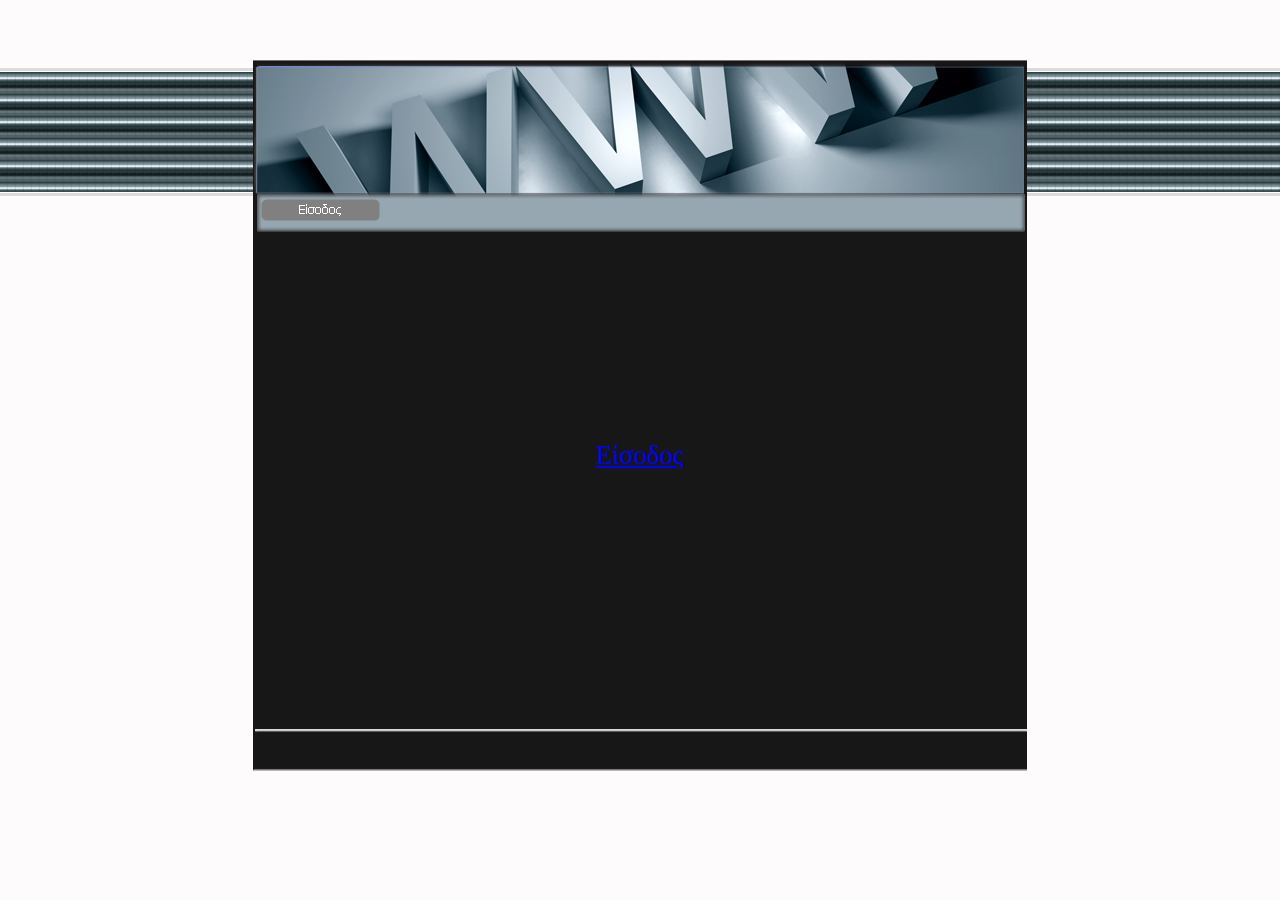
<file: index.html>
<!DOCTYPE html><!-- HTML5 -->
<html lang="gr" dir="ltr">
	<head>
		<meta charset="utf-8" />
		<!--[if IE]><meta http-equiv="ImageToolbar" content="False" /><![endif]-->
		<meta name="generator" content="Incomedia WebSite X5 Evolution 9.1.12.1975 - www.websitex5.com" />
		<link rel="stylesheet" type="text/css" href="style/reset.css" media="screen,print" />
		<link rel="stylesheet" type="text/css" href="style/print.css" media="print" />
		<link rel="stylesheet" type="text/css" href="style/style.css" media="screen,print" />
		<link rel="stylesheet" type="text/css" href="style/template.css" media="screen" />
		<link rel="stylesheet" type="text/css" href="style/menu.css" media="screen" />
		<!--[if lte IE 7]><link rel="stylesheet" type="text/css" href="style/ie.css" media="screen" /><![endif]-->
		<script type="text/javascript" src="res/swfobject.js"></script>
		<script type="text/javascript" src="res/jquery.js?1975"></script>
		<script type="text/javascript" src="res/x5engine.js?1975"></script>
		<script type="text/javascript" src="res/x5cartengine.js?1975"></script>
		<script type="text/javascript" src="res/l10n.js?1975_637229768775218962"></script>
		<script type="text/javascript" src="res/x5settings.js?1975_637229768775218962"></script>
		
		
		<title>axilleas</title>
		<link rel="stylesheet" type="text/css" href="pcss/index.css" media="screen" />
		
	</head>
	<body>
		<div id="imPage">
			<div id="imHeader">
				<h1 class="imHidden">axilleas</h1>
				
			</div>
			<a class="imHidden" href="#imGoToCont" title="Μετάβαση στο κύριο μενού">Μετάβαση στο περιεχόμενο</a>
			<a id="imGoToMenu"></a><p class="imHidden">Κύριο Μενού</p>
			<div id="imMnMn" class="auto">
				<ul class="auto">
					<li id="imMnMnNode0" class="imMnMnCurrent">
						<a href="index.html">
							<span class="imMnMnFirstBg">
								<span class="imMnMnTxt"><span class="imMnMnImg"></span>Είσοδος</span>
							</span>
						</a>
					</li>
				</ul><script type="text/javascript">x5engine.imQueue.push_init("x5engine.utils.imPreloadImages(['menu/index_h.png','res/imLoad.gif','res/imClose.png'])",false);</script>
				
			</div>
			<div id="imContentGraphics"></div>
			<div id="imContent">
				<a id="imGoToCont"></a>
				<div style="float: left;">
					<div id="imCell_1" class="imGrid[0, 1]"><div id="imCellStyleGraphics_1"></div><div id="imCellStyle_1"><div id="imTextObject_1" style="text-align: left;"><p style="text-align: left;"><span class="ff0 cf3 fs40"><br /><br /><br /><br /><br /><br /></span></p><p style="text-align: center;"><span class="ff1 cf3 fs40"><a href="http://axilleass99.blogspot.com/" onmouseover="x5engine.imTip.Show(this, {text: 'axilleas.tk', width: 180});" class="imCssLink">Είσοδος</a></span><span class="fs18 cf0 ff0"><br /></span></p></div></div></div>
				</div>
				<div id="imFooPad" style="height: 237px; float: left;">&nbsp;</div><div id="imBtMn"><a href="index.html">Είσοδος</a> | <a href="imsitemap.html">Γενικό πλάνο του δικτυακού τόπου</a></div>
				<div class="imClear"></div>
			</div>
		</div>
		<div id="imFooterBg">
			<div id="imFooter">
				
			</div>
		</div>
		<span class="imHidden"><a href="#imGoToCont" title="Ξαναδιαβάστε αυτή τη σελίδα">Επιστροφή στο περιεχόμενο</a> | <a href="#imGoToMenu" title="Ξαναδιαβάστε αυτό τον δικτυακό τόπο">Επιστροφή στο κύριο μενού</a></span>
		
	</body>
</html>
</file>
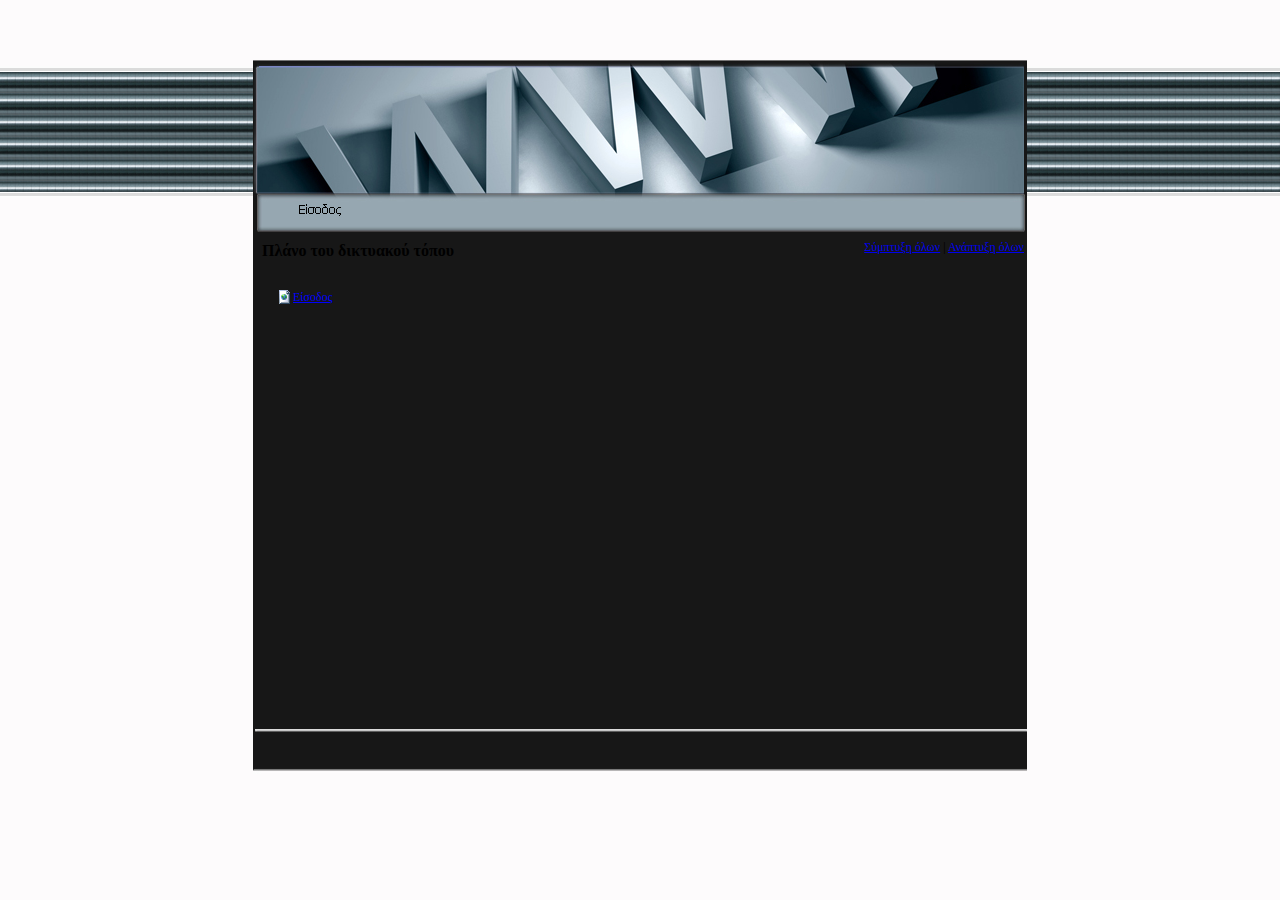
<file: imsitemap.html>
<!DOCTYPE html><!-- HTML5 -->
<html lang="gr" dir="ltr">
	<head>
		<meta charset="utf-8" />
		<!--[if IE]><meta http-equiv="ImageToolbar" content="False" /><![endif]-->
		<meta name="generator" content="Incomedia WebSite X5 Evolution 9.1.12.1975 - www.websitex5.com" />
		<link rel="stylesheet" type="text/css" href="style/reset.css" media="screen,print" />
		<link rel="stylesheet" type="text/css" href="style/print.css" media="print" />
		<link rel="stylesheet" type="text/css" href="style/style.css" media="screen,print" />
		<link rel="stylesheet" type="text/css" href="style/template.css" media="screen" />
		<link rel="stylesheet" type="text/css" href="style/menu.css" media="screen" />
		<!--[if lte IE 7]><link rel="stylesheet" type="text/css" href="style/ie.css" media="screen" /><![endif]-->
		<script type="text/javascript" src="res/swfobject.js"></script>
		<script type="text/javascript" src="res/jquery.js?1975"></script>
		<script type="text/javascript" src="res/x5engine.js?1975"></script>
		<script type="text/javascript" src="res/x5cartengine.js?1975"></script>
		<script type="text/javascript" src="res/l10n.js?1975_637229768775548980"></script>
		<script type="text/javascript" src="res/x5settings.js?1975_637229768775548980"></script>
		
		
		<title>Γενικό πλάνο του δικτυακού τόπου - axilleas</title>
		<!-- CSS -->
		
	</head>
	<body>
		<div id="imPage">
			<div id="imHeader">
				<h1 class="imHidden">axilleas</h1>
				
			</div>
			<a class="imHidden" href="#imGoToCont" title="Μετάβαση στο κύριο μενού">Μετάβαση στο περιεχόμενο</a>
			<a id="imGoToMenu"></a><p class="imHidden">Κύριο Μενού</p>
			<div id="imMnMn" class="auto">
				<ul class="auto">
					<li id="imMnMnNode0">
						<a href="index.html">
							<span class="imMnMnFirstBg">
								<span class="imMnMnTxt"><span class="imMnMnImg"></span>Είσοδος</span>
							</span>
						</a>
					</li>
				</ul><script type="text/javascript">x5engine.imQueue.push_init("x5engine.utils.imPreloadImages(['menu/index_h.png','res/imLoad.gif','res/imClose.png'])",false);</script>
				
			</div>
			<div id="imContentGraphics"></div>
			<div id="imContent">
				<a id="imGoToCont"></a>
				<div style="text-align: right; float: right; width: 40%; margin-top: 5px;"><a style="cursor: pointer;" href="#" onclick="return x5engine.imSiteMap.foldAll()">Σύμπτυξη όλων</a> | <a style="cursor: pointer;" href="#" onclick="return x5engine.imSiteMap.unfoldAll()">Ανάπτυξη όλων</a></div><h2 id="imPgTitle" class="imTitleMargin" style="margin-bottom: 20px; width: 50%; clear: none;">Πλάνο του δικτυακού τόπου</h2>
<ul class="imSiteMap">
	<li><img src="res/impage.gif" /><a class="imCssLink" href="index.html">Είσοδος</a></li>
</ul>
<script>x5engine.imQueue.push_init("x5engine.imSiteMap.setup()");</script>
				<div class="imClear"></div>
			</div>
		</div>
		<div id="imFooterBg">
			<div id="imFooter">
				
			</div>
		</div>
		<span class="imHidden"><a href="#imGoToCont" title="Ξαναδιαβάστε αυτή τη σελίδα">Επιστροφή στο περιεχόμενο</a> | <a href="#imGoToMenu" title="Ξαναδιαβάστε αυτό τον δικτυακό τόπο">Επιστροφή στο κύριο μενού</a></span>
		
	</body>
</html>
</file>
<file: style/print.css>
.imHidden {display: none;}
.imBgStretcher {display: none;}
#imHeader {display: none;}
#imMnMn {display: none;}
#imPgMn {display: none;}
#imFooPad {display: none;}
#imBtMn {display: none;}
#imFooterBg {display: none;}
#imContent { height: auto !important; }
</file>
<file: style/style.css>
.imClear{visibility:hidden;clear:both;border:0;margin:0;padding:0;}
.imHidden{display:none;}
.imCaptFrame{vertical-align:middle;}
.imAlertMsg{padding:10px;font:10pt "Trebuchet MS";text-align:center;color:#000;background-color:#fff;border:1px solid;}
h2#imPgTitle, h2#imPgTitle a{padding-top:2px;padding-bottom:2px;margin:5px 0;font:normal normal bold 12.0pt Tahoma;color:#000000;background-color:transparent;text-align:left;text-decoration:none;}
h2#imPgTitle.imTitleMargin{margin-left:6px;margin-right:6px;}
.imBreadcrumb, #imBreadcrumb{display:none;}
.imBreadcrumb, .imBreadcrumb a, #imBreadcrumb, #imBreadcrumb a{padding-top:2px;padding-bottom:2px;font:normal normal normal 7.0pt Tahoma;color:#A9A9A9;background-color:transparent;text-align:left;text-decoration:none;}
#imContent .imBreadcrumb a, #imContent .imBreadcrumb a:link, #imContent .imBReadcrumb a:hover, #imContent .imBreadcrumb a:visited, #imContent .imBreadcrumb a:active{color:#A9A9A9;}
#imContent{font:normal normal normal 9.0pt Tahoma;color:#000000;background-color:transparent;text-align:left;text-decoration:none;;}
#imContent a.imCssLink:link, #imContent .imCssLink{background-color:transparent;color:#0000FF;text-decoration:underline;}
#imContent a.imCssLink:visited{background-color:transparent;color:#EE82EE;text-decoration:underline;}
#imContent a.imCssLink:hover, #imContent a.imCssLink:active, #imContent .imCssLink:hover, #imContent .imCssLink:active{background-color:transparent;color:#0000FF;text-decoration:underline;}
#imContent a.imAbbr:link{background-color:transparent;color:#0000FF;border-bottom:1px dotted #0000FF;text-decoration:none;}
#imContent a.imAbbr:visited{background-color:transparent;color:#EE82EE;border-bottom:1px dotted #EE82EE;text-decoration:none;}
#imContent a.imAbbr:hover, #imContent a.imAbbr:active{background-color:transparent;color:#0000FF;border-bottom:1px dotted #0000FF;text-decoration:none;}
#imBtMn{display:none;}
div#imSB{z-index:10300;position:fixed;width:100px;height:100px;display:block;background-color:#FFFFFF;background-position:center;background-repeat:no-repeat;border:1px solid #000000;}
#imSBBG{z-index:10290;}
div#imSB div#imSBmedia{overflow:hidden;text-align:center;position:relative;margin-left:auto;margin-right:auto;}
div#imDes{padding:5px 0 0 0;text-align:left;font:normal normal normal 9.0pt Tahoma;color:#000000;background-color:#FFFFFF;text-align:left;text-decoration:none;}
div#imClose{position:absolute;top:-13px;right:-13px;cursor:pointer;}
div#imClose img{width:20px;}
div#imNext,div#imPrev{position:absolute;width:35px;background-color:#FFFFFF;line-height:30px;cursor:pointer;font:bold 30px Trebuchet MS;text-align:center;color:#000000;background-repeat:no-repeat;background-position:center;}
.imTip{z-index:100201;background-color:#FFFFFF;border:1px solid #000000;font:normal normal normal 9.0pt Tahoma;color:#000000;background-color:#FFFFFF;text-align:center;text-decoration:none;margin:0 auto;padding:10px;position:absolute;}
.imTipArrowBorder{border-color:#000000;border-style:solid;border-width:10px;height:0;width:0;position:absolute;}
.imTipArrow{border-color:#FFFFFF;border-style:solid;border-width:10px;height:0;width:0;position:absolute;}
.imReverseArrow{border-color:transparent transparent #000000 transparent;border-style:solid;border-width:10px;height:0;width:0;position:absolute;top:-20px;left:30px;}
.imTip img{margin-bottom:6px;}
#imDatePicker{position:absolute;width:230px;padding:5px;background-color:white;font-family:Arial;border:1px solid #888;}
#imDatePicker table{border-collapse:collapse;margin-left:auto;margin-right:auto;}
#imDatePicker #imDPHead{padding:10px;line-height:20px;height:20px;display:block;text-align:center;border:1px solid #aaaaaa;background-color:#c1cbd5;}
#imDatePicker #imDPMonth{text-align:center;padding:3px 30px 3px 30px;font-size:12px;font-weight:bold;}
#imDatePicker .day{background-color:#fff;text-align:center;border:1px solid #aaa;vertical-align:middle;width:30px;height:20px;font-size:10px;cursor:pointer;}
#imDatePicker .selDay{background-color:rgb(255,240,128);}
#imDatePicker .day:hover{background:#fff;}
#imDatePicker td.imDPhead{cursor:default;font-size:12px;text-align:center;height:25px;vertical-align:middle;}
#imDatePicker #imDPleft, #imDatePicker #imDPright{display:inline;cursor:pointer;font-weight:bold;}
#imGuiPopUp{padding:10px;position:fixed;background-color:#FFFFFF;border:1px solid #000000;font:normal normal normal 9.0pt Tahoma;color:#000000;background-color:#FFFFFF;text-align:left;text-decoration:none;;}
.imGuiButton{margin-top:20px;margin-left:auto;margin-right:auto;text-align:center;width:80px;cursor:pointer;background-color:#444;color:white;padding:5px;font-size:14px;font-family:Arial;}
#imGuiPopUpBg{position:fixed;top:0px;left:0px;background-color:#000000;}
.imHTMLObject{line-height:20px;}
#imWebSiteX5Adv{position:absolute;top:0;right:0;z-index:1500;overflow:hidden;}
#imWebSiteX5AdvObj{position:relative;}
#imLogin{width:250px;margin:0 auto;}
#imLogin .imLoginBlock{margin-bottom:10px;}
#imLogin #imUname, #imLogin #imPwd{width:100%;border:1px solid black;background-color:white;}
#imLoginDescription{margin:0 5px 20px 5px;}
#imLoginError{color:red;}
#welcome-flags{margin:0 auto;text-align:center;}
#welcome-flags div{display:inline;margin:10px;}
#imCartContainer{text-align:left;padding:0 0 30px 0;}
#imCartContainer p{margin:30px 8px 15px 8px;}
#imCartProductsTable{width:90%;margin:0 auto;}
#imCartShippingsTable, #imCartPaymentsTable{margin-left:5%;width:70%;}
#imCartProductsTable, #imCartShippingsTable, #imCartPaymentsTable{border-collapse:collapse;}
#imCartProductsTable caption, #imCartShippingsTable caption, #imCartPaymentsTable caption{font-weight:bold;text-align:left;padding:0 0 5px 5px;}
#imCartTotalPriceCont{display:inline;padding:5px;margin-top:20px;margin-right:5%;float:right;font-weight:bold;color:#FFFFFF;background-color:#808080;border:1px solid #808080;}
#currencyConvResult{display:inline;margin-left:5px;}
#imCartProductsTable td.imCartHeader, #imCartProductsTable .imCartHeader td, #imCartShippingsTable .imCartHeader td, #imCartPaymentsTable .imCartHeader td, #imCartButtonBack, #imCartButtonNext, #imCartUserFormSubmit, #imCartButtonEmpty{background-color:#808080;color:#FFFFFF;}
#imCartButtonBack, #imCartButtonEmpty, #imCartButtonNext, #imCartUserFormSubmit{font-family:Tahoma;font-size:9.000pt;font-weight:normal;font-style:normal;border:1px solid #808080;cursor:pointer;}
#imCartProductsTable td, #imCartShippingsTable td, #imCartPaymentsTable td{background-color:#FFFFFF;color:#000000;padding:5px;border:1px solid #808080;}
#imCartProductsTable td.nostyle, #imCartShippingsTable td.nostyle, #imCartPaymentsTable td.nostyle{background-color:transparent;color:#000000;padding:5px;border:none;}
#imCartProductsTable td input, #imCartShippingsTable td input, #imCartPaymentsTable td input{height:13px;}
.imCartLabel span{line-height:22px;display:inline-block;width:40%;text-align:right;margin-right:10px;}
.imCartLabelLeft span{line-height:22px;display:inline-block;width:100%;text-align:left;margin-right:10px;}
.imCartInput{background-color:#FFFFFF;font:normal normal normal 9.0pt Tahoma;color:#000000;text-align:left;text-decoration:none;padding:2px;width:30%;border:1px solid #808080;}
#imCartAgreementText{margin-top:15px;background-color:transparent;width:50%;margin:0 auto;}
#imCartAgreementText_div{font:normal normal normal 9.0pt Tahoma;color:#000000;text-align:left;text-decoration:none;width:100%;text-align:left;border:none;padding:2px;}
#imCartAcceptContainer{width:100%;text-align:right;}
#imCartAcceptContainer *{float:left;}
.valDisclaimer{background-color:transparent;}
.imCartFormRow{margin:3px;}
#imCartOrderNumber{width:250px;padding:10px;font-weight:bold;margin:10px auto;text-align:center;background-color:#808080;color:#FFFFFF;border:1px solid #808080;}
#imSearchSideBar{width:14%;padding:20px 0;}
#imSearchContent{width:85%;padding:20px 0;}
.imSLabel{padding:10px 0;}
#imSearchSideBar ul{border:0px solid #A9A9A9;}
#imSearchSideBar li{display:block;margin-bottom:0px;background-color:transparent;width:100%;border-bottom:1px solid #A9A9A9;}
#imSearchSideBar li.imPgMnFirst{border:none;}
#imSearchSideBar .imScMnTxt{display:block;padding:6px 3px;text-decoration:none;font:normal normal 9.000pt Tahoma;color:#000000;}
#imSearchSideBar li:hover{background-color:#808080;cursor:pointer;}
#imSearchSideBar li:hover a, #imSearchSideBar li:hover .imScMnTxt{cursor:pointer;text-decoration:none;color:#FFFFFF;font-style:normal;font-weight:normal;}
.imScMnTxt a{display:block;width:100%;}
#imSearchSideBar li.imPgMnSeparator a, #imSearchSideBar li.imPgMnSeparator .imScMnTxt, #imSearchSideBar li:hover.imPgMnSeparator a, #imSearchSideBar li.imPgMnSeparator .imScMnTxt{cursor:auto;background-color:transparent;text-decoration:none;color:#000000;font-style:normal;font-weight:bold;}
#imSearchSideBar li:hover.imPgMnSeparator{cursor:auto;background-color:transparent;}
#imSearchSideBar ul a, #imSearchSideBar ul a:hover, #imSearchSideBar ul a:visited{font:inherit;color:inherit;text-align:inherit;text-decoration:none;}
.imPageSearchField{text-align:center;}
.imPageSearchField .search_field{border:1px solid black;background-color:white;font:inherit;}
.imSearchLink{margin-top:5px;}
.imSearchPageResult, .imSearchBlogResult, .imSearchProductResult{padding:0 0 20px 0;}
#imSearchResults .imSearchCount{text-decoration:none;font-weight:normal;}
#imSearchResults h3{color:inherit;margin-bottom:5px;font-size:1.2em;text-decoration:underline;font-weight:normal;}
#imSearchResults h3 a, #imSearchResults h3 a:hover, #imSearchResults h3 a:visited{color:inherit;}
#imSearchResults .imProductListImage{float:left;}
#imSearchResults .imProductListImage img{width:100px;padding:0 10px 10px 0;}
#imSearchResults .imSearchProductDescription{width:90%;float:left;}
#imSearchResults .imSearchProductPrice{width:9%;float:right;}
.imSearchImageResultContent{float:left;width:50%;}
.imSearchImageResult{clear:none;float:left;width:50%}
.imSearchImageResult img{border-width:0;width:94%;padding-left:3%;padding-right:3%;float:left;}
.imSearchVideoResultContent{float:left;width:50%;}
.imSearchVideoResult{clear:none;float:left;width:50%}
.imSearchVideoResult img{border-width:0;width:94%;padding-left:3%;padding-right:3%;float:left;}
.imSearchVideoDuration{margin-top:5px;clear:both;display:block;text-decoration:none;color:gray;font-weight:normal;}
ul.imSiteMap li{padding:5px 0 5px 20px;}
ul.imSiteMap li img{vertical-align:text-bottom;}
.imBlogCommentsForm{text-align:left;}
.imBlogCommentsCount{font-weight:bold;margin:10px 0 7px;}
.imBlogPostCommentUser{margin-bottom:5px;font-weight:bold;}
.imBlogPostAbuse{margin:5px 0 5px 0;border-bottom:1px dotted #604924;padding:0 0 5px 0;}
.imBlogPostCommentDate{margin:3px 0 5px 0;}
.imCaptFrame{position:absolute;float:right;margin:0;padding:0;top:5px;}
.imBlogCommentRow{position:relative;clear:both;padding-top:5px;}
.imBlogCommentRow input.imfield, .imBlogCommentRow textarea{border:1px solid black;background-color:white;}
.imBlogCommentSubmitBtn{margin:0 auto;height:21px;font:11px Tahoma;color:#000000;background-color:#D3D3D3;padding:3px 6px 3px 6px;border:1px solid #000000;vertical-align:middle;cursor:pointer;}
</file>
<file: style/template.css>
html {margin: 0; padding: 0; background-color: transparent; background-image: url('bg.jpg'); background-position: left top; background-repeat: repeat; background-attachment: scroll;}
body {margin: 60px 0 15px; padding: 0; text-align: left;}
#imPage {margin: 0 auto; width: 774px; position: relative;}
#imHeader {margin-bottom: 38px; height: 134px; background-color: transparent; background-image: url('top.png'); background-position: top left; background-repeat: no-repeat;}
#imMnMn {position: absolute; top: 134px; left: 0;  height: 31px; width: 763px; padding: 5px 3px 2px 8px; background-color: transparent; background-image: url('menu.jpg'); background-position: left top; background-repeat: no-repeat;}
#imMnMn li {display: inline}
#imContent {min-height: 480px; position: relative; width: 768px; padding: 3px 3px 3px 3px; }
#imContentGraphics {min-height: 480px; position: absolute; top: 172px; bottom: 0; left: 0; width: 774px; background-color: transparent; background-image: url('content.jpg'); background-position: left top; background-repeat: repeat-y;}
#imFooterBg {clear: both; bottom: 0; width: 100%; background-color: transparent;}
#imFooter {position: relative; margin: 0 auto; height: 61px; width: 774px; background-color: transparent; background-image: url('bottom.png'); background-position: top left; background-repeat: no-repeat;}
</file>
<file: style/menu.css>
#imSite{position:relative;}
#imMnMn > ul{z-index:10001;}
#imMnMn ul > ul{z-index:10002;}
#imMnMn > ul > li{float:left;}
#imMnMn ul, #imPgMn ul{padding:0;margin:0;list-style-type:none;cursor:pointer;}
#imMnMn > ul > li{margin-left:0px;}
#imMnMn > ul > li#imMnMnNode0{background-image:url('../menu/index.png');height:22px;width:120px;}
#imMnMn > ul > li#imMnMnNode0 span.imMnMnFirstBg{height:22px;width:120px;}
#imMnMn > ul > li#imMnMnNode0:hover{background:none;background-image:none;}
#imMnMn > ul > li#imMnMnNode0:hover span.imMnMnFirstBg{background-image:url('../menu/index_h.png');height:22px;width:120px;}
#imMnMn > ul > li#imMnMnNode0.imMnMnCurrent{background:none;background-image:none;}
#imMnMn > ul > li#imMnMnNode0.imMnMnCurrent span.imMnMnFirstBg{background-image:url('../menu/index_h.png');height:22px;width:120px;}
#imMnMn > ul > li:first-child{margin-left:0;}
#imMnMn > ul > li.imMnMnSeparator{background:transparent url('../res/separatorh.png') no-repeat center center;width:10px;height:22px;}
#imMnMn .imMnMnFirstBg{display:block;background-repeat:no-repeat;cursor:pointer;width:100%;}
#imMnMn a{border:none;cursor:pointer;}
#imMnMn .imMnMnFirstBg .imMnMnTxt{display:none;}
#imMnMn ul .autoHide, #imMnMn ul div .autoHide{display:none;}
#imMnMn{z-index:10000;}
#imMnMn > ul{position:relative;}
#imMnMn > ul > li > ul{position:absolute;}
#imMnMn > ul > li{display:block;float:left;width:120px;}
#imMnMn > ul > li span{display:block;padding:0;}
#imMnMn a{cursor:pointer;display:block;width:120px;}
#imMnMn.auto ul li ul li {top:0px;}
#imMnMn.auto ul li ul li ul{position:absolute;width:160px;}
#imMnMn.auto ul li ul.auto, {display:none;}
#imMnMn ul ul li .imMnMnBorder{overflow:hidden;}
</file>
<file: style/ie.css>
#imPage{z-index:9000;}
#imMnMn li .imMnMnBorder .imMnMnImg img{padding-top:3px;}
#imMnMn ul ul li .imMnMnLevelImg{z-index:10000;float:right;position:relative;top:-14px;left:-5px;display:block;width:7px;height:7px;background-image:url('../res/imIconMenuLeft.gif');background-position:center center;margin-right:0;}
#imMnMn > ul > li > ul{margin-left:-120px;margin-top:22px;}
#imMnMn .imMnMnBorder{width:100%;}
#imMnMn.auto ul li ul li ul {margin-top:0px;}
</file>
<file: pcss/index.css>
#imCell_1 { display: block; position: relative; overflow: hidden; width: 762px; min-height: 237px; border-top: 3px solid transparent; border-bottom: 3px solid transparent; border-left: 3px solid transparent; border-right: 3px solid transparent;}
#imCellStyle_1 { position: relative; width: 756px; min-height: 231px; padding: 3px 3px 3px 3px; text-align: center; border-top: 0; border-bottom: 0; border-left: 0; border-right: 0; z-index: 2;}
#imCellStyleGraphics_1 { position: absolute; top: 0; bottom: 0; left: 0; right: 0; background-color: transparent;}
#imTextObject_1 { line-height: 1px; font-size: 1pt; font-style: normal; color: black; font-weight: normal; }
#imTextObject_1 a { color: inherit; }
#imTextObject_1 ul { list-style: disc; margin: 0px; padding: 0px; }
#imTextObject_1 ul li { margin: 0px 0px 0px 15px; padding: 0px; font-size: 9pt; line-height: 19px;}
#imTextObject_1 table { margin: 0 auto; padding: 0; border-collapse: collapse; border-spacing:0; line-height: inherit; }
#imTextObject_1 table td { padding: 4px 3px 4px 3px; margin: 0px; line-height: 1px; font-size: 1pt; }
#imTextObject_1 p { margin: 0; padding: 0; }
#imTextObject_1 img { border: none; margin: 0px 0px; vertical-align: text-bottom;}
#imTextObject_1 img.fleft { float: left; margin-right: 15px; vertical-align: baseline;}
#imTextObject_1 img.fright { float: right; margin-left: 15px; vertical-align: baseline;}
#imTextObject_1 .imUl { text-decoration: underline; }
#imTextObject_1 .ff0 { font-family: "Tahoma"; }
#imTextObject_1 .ff1 { font-family: "Tahoma"; }
#imTextObject_1 .cf1 { color: #000000; }
#imTextObject_1 .cf2 { color: #FFFFFF; }
#imTextObject_1 .cf3 { color: #0040FF; }
#imTextObject_1 .cf4 { color: #000000; }
#imTextObject_1 .fs20 { vertical-align: baseline; font-size: 10pt; line-height: 20px; }
#imTextObject_1 .fs40 { vertical-align: baseline; font-size: 20pt; line-height: 33px;}
#imTextObject_1 .fs18 { vertical-align: baseline; font-size: 9pt; line-height: 19px;}
#imTextObject_1 .cb1 { background-color: #000000; }
#imTextObject_1 .cb2 { background-color: transparent; }
#imTextObject_1 .cb3 { background-color: #0040FF; }
#imTextObject_1 .cb4 { background-color: #000000; }
</file>
